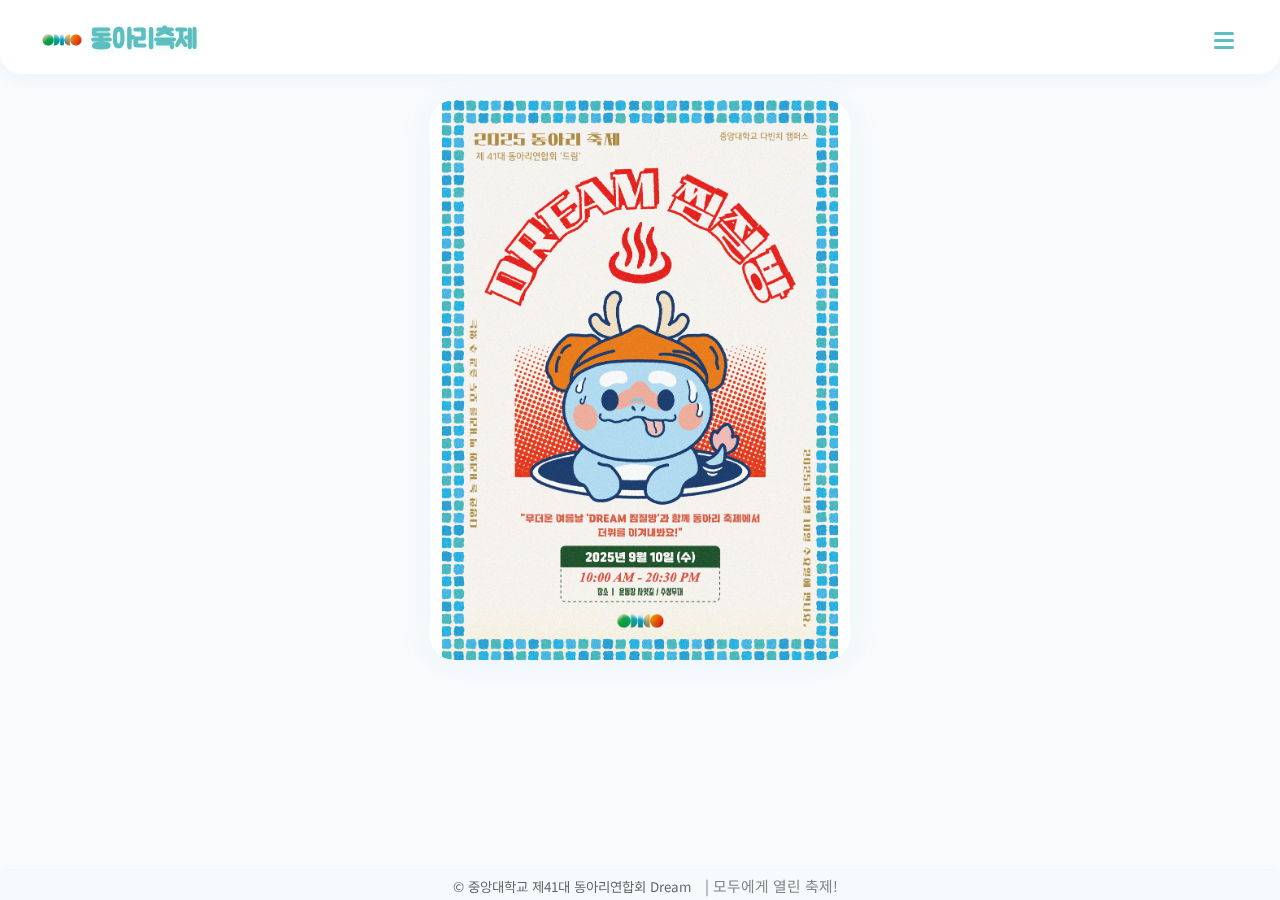
<file: index.html>
<!DOCTYPE html>
<html lang="ko">
<head>
  <meta charset="UTF-8" />
  <meta name="viewport" content="width=device-width, initial-scale=1.0" />
  <title>2025 동아리축제</title>
  <!-- ✅ Google Fonts 연결 -->
  <link rel="preconnect" href="https://fonts.googleapis.com" />
  <link rel="preconnect" href="https://fonts.gstatic.com" crossorigin />
  <link href="https://fonts.googleapis.com/css2?family=Jua&family=Moirai+One&family=Noto+Sans+KR:wght@400;500;700&display=swap" rel="stylesheet" />
  <!-- ✅ CSS 파일 연결 -->
  <link rel="stylesheet" href="css/style.css" />
</head>
<body>
  <!-- ✅ 고정 헤더 (네비 메뉴 칩/버튼 스타일) -->
  <header>
    <nav>
      <!-- ✅ 로고: 이미지 + 텍스트 -->
      <a href="index.html" class="logo-container">
        <img src="images/main_logo2.png" alt="축제 로고" class="main-logo" />
        <span class="logo-text">동아리축제</span>
      </a>
      <!-- ✅ 햄버거(모바일 메뉴) -->
      <div class="hamburger" id="hamburger">
        <span></span>
        <span></span>
        <span></span>
      </div>
      <!-- ✅ 네비 메뉴(칩/버튼) -->
      <ul class="nav-links" id="navLinks">
        <li><a href="index.html" class="active">홈</a></li>
        <li><a href="about.html">연합회 소개</a></li>
        <li><a href="clubs.html">부스 소개</a></li>
        <li><a href="festival.html">축제 안내</a></li>
      </ul>
    </nav>
  </header>

  <!-- ✅ 메인 포스터 영역 (클릭 시 flip) -->
  <main class="poster-section">
    <div class="poster-container" id="posterContainer">
      <div class="poster-front">
        <img src="images/main_poster.png" alt="2025 동아리축제 메인 포스터" />
      </div>
      <div class="poster-back">
        <h2>2025 동아리축제</h2>
        <p>2025.09.10 (수) | 10:00 ~ 20:30</p>
        <p>다양한 부스 체험과 공연이 기다리고 있어요!</p>
        <a href="clubs.html" class="poster-btn">부스 보러가기</a>
      </div>
    </div>
  </main>

  <!-- ✅ 고정 푸터 (라운드 & 캐주얼) -->
  <footer>
    <span class="footer-emoji" aria-label="축제"></span>
    <span>&copy; 중앙대학교 제41대 동아리연합회 Dream</span>
    <span style="margin-left:8px;font-size:1.1em;opacity:0.8;">| 모두에게 열린 축제!</span>
  </footer>

  <!-- ✅ JavaScript 파일 연결 -->
  <script src="js/main.js"></script>
</body>
</html>
</file>
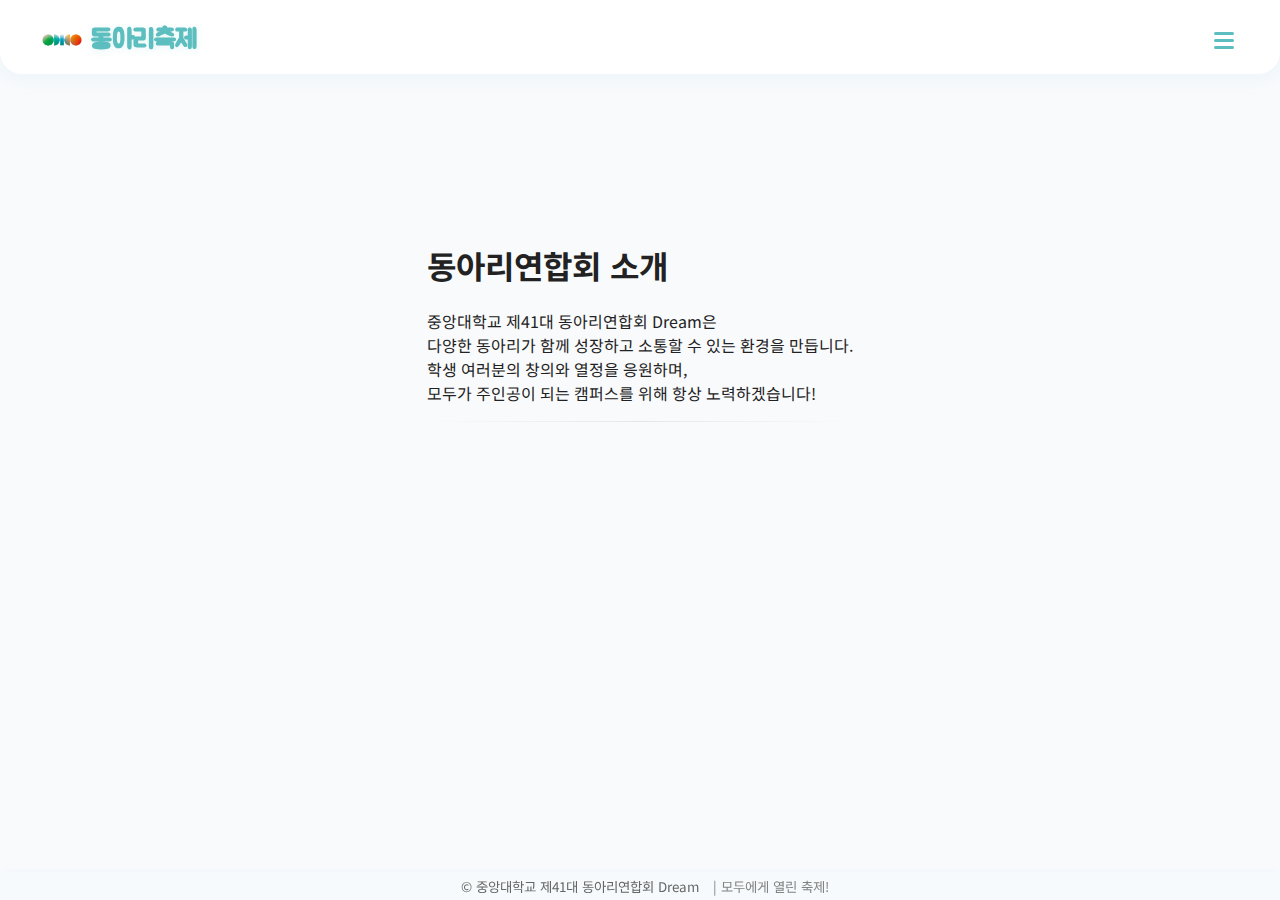
<file: about.html>
<!DOCTYPE html>
<html lang="ko">
<head>
  <meta charset="UTF-8" />
  <meta name="viewport" content="width=device-width, initial-scale=1.0" />
  <title>연합회 소개 | 2025 동아리축제</title>
  <!-- ✅ Google Fonts -->
  <link rel="preconnect" href="https://fonts.googleapis.com" />
  <link rel="preconnect" href="https://fonts.gstatic.com" crossorigin />
  <link href="https://fonts.googleapis.com/css2?family=Jua&family=Moirai+One&family=Noto+Sans+KR:wght@400;500;700&display=swap" rel="stylesheet" />
  <!-- ✅ CSS 연결 -->
  <link rel="stylesheet" href="css/style.css" />
</head>
<body>
  <!-- ✅ 헤더(공통) -->
  <header>
    <nav>
      <a href="index.html" class="logo-container">
        <img src="images/main_logo2.png" alt="축제 로고" class="main-logo" />
        <span class="logo-text">동아리축제</span>
      </a>
      <div class="hamburger" id="hamburger">
        <span></span>
        <span></span>
        <span></span>
      </div>
      <ul class="nav-links" id="navLinks">
        <li><a href="index.html">홈</a></li>
        <li><a href="about.html" class="active">연합회 소개</a></li>
        <li><a href="clubs.html">부스 소개</a></li>
        <li><a href="festival.html">축제 안내</a></li>
      </ul>
    </nav>
  </header>

  <!-- ✅ 본문: 연합회 소개 -->
  <main>
    <section class="about-section">
      <h1>동아리연합회 소개</h1>
      <p>
        중앙대학교 제41대 동아리연합회 Dream은<br>
        다양한 동아리가 함께 성장하고 소통할 수 있는 환경을 만듭니다.<br>
        학생 여러분의 창의와 열정을 응원하며,<br>
        모두가 주인공이 되는 캠퍼스를 위해 항상 노력하겠습니다!
      </p>
      <!-- ✅ 필요하면 아래에 슬라이더/대표 사진 등 추가 가능 -->
      <!--
      <div class="slider-container" id="slider">
        <img src="images/about1.jpg" class="active" alt="동아리활동1">
        <img src="images/about2.jpg" alt="동아리활동2">
        <img src="images/about3.jpg" alt="동아리활동3">
      </div>
      -->
    </section>
  </main>

  <!-- ✅ 푸터(공통) -->
  <footer>
    <span class="footer-emoji" aria-label="축제"></span>
    <span>&copy; 중앙대학교 제41대 동아리연합회 Dream</span>
    <span style="margin-left:8px;opacity:0.8;">| 모두에게 열린 축제!</span>
  </footer>

  <!-- ✅ JS 연결 -->
  <script src="js/main.js"></script>
</body>
</html>
</file>
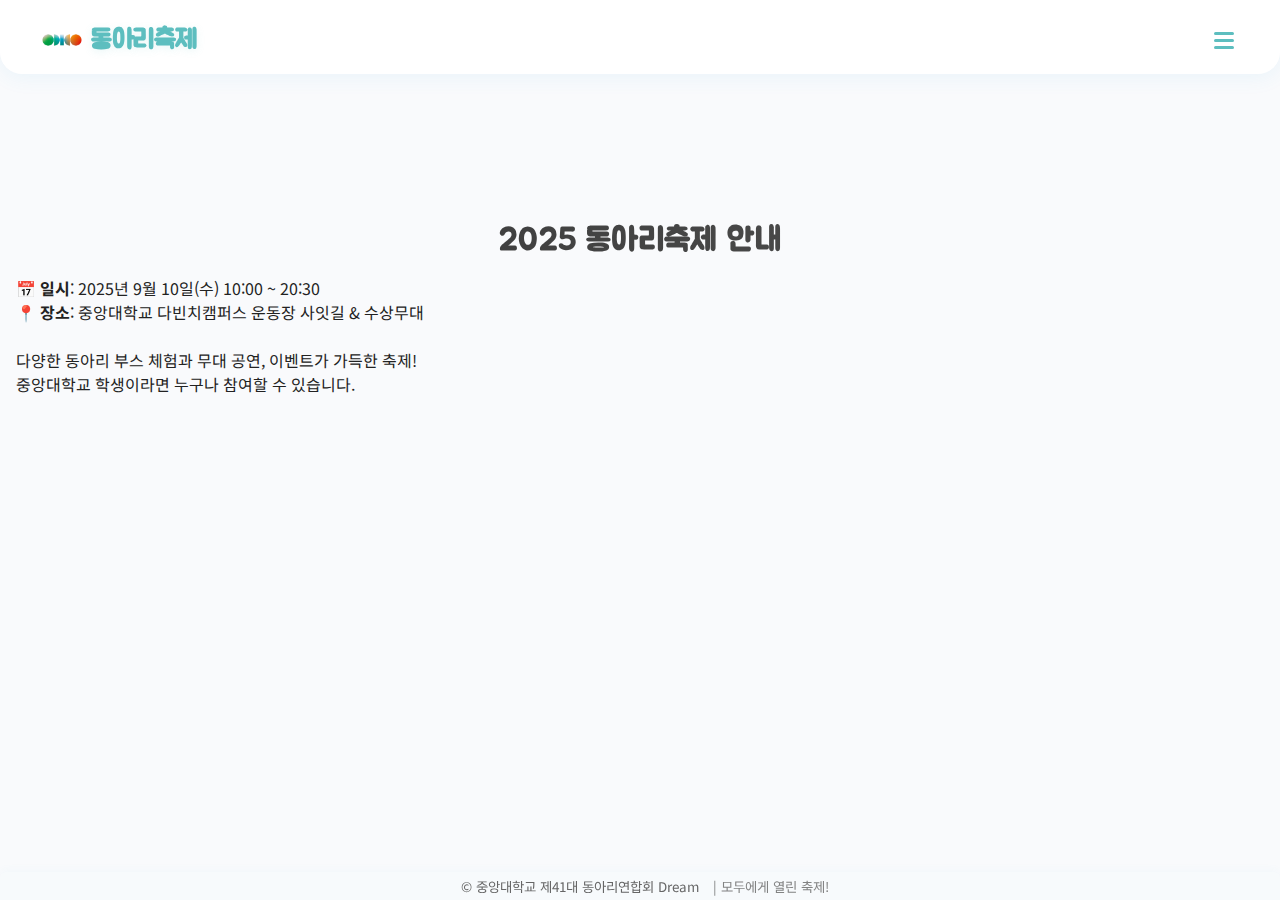
<file: festival.html>
<!DOCTYPE html>
<html lang="ko">
<head>
  <meta charset="UTF-8" />
  <meta name="viewport" content="width=device-width, initial-scale=1.0" />
  <title>축제 안내 | 2025 동아리축제</title>
  <!-- ✅ Google Fonts -->
  <link rel="preconnect" href="https://fonts.googleapis.com" />
  <link rel="preconnect" href="https://fonts.gstatic.com" crossorigin />
  <link href="https://fonts.googleapis.com/css2?family=Jua&family=Moirai+One&family=Noto+Sans+KR:wght@400;500;700&display=swap" rel="stylesheet" />
  <!-- ✅ CSS 연결 -->
  <link rel="stylesheet" href="css/style.css" />
</head>
<body>
  <!-- ✅ 헤더(공통) -->
  <header>
    <nav>
      <a href="index.html" class="logo-container">
        <img src="images/main_logo2.png" alt="축제 로고" class="main-logo" />
        <span class="logo-text">동아리축제</span>
      </a>
      <div class="hamburger" id="hamburger">
        <span></span>
        <span></span>
        <span></span>
      </div>
      <ul class="nav-links" id="navLinks">
        <li><a href="index.html">홈</a></li>
        <li><a href="about.html">연합회 소개</a></li>
        <li><a href="clubs.html">부스 소개</a></li>
        <li><a href="festival.html" class="active">축제 안내</a></li>
      </ul>
    </nav>
  </header>

  <!-- ✅ 본문: 축제 안내 -->
  <main>
    <section class="page-content">
      <h1>2025 동아리축제 안내</h1>
      <p>
        📅 <strong>일시</strong>: 2025년 9월 10일(수) 10:00 ~ 20:30<br>
        📍 <strong>장소</strong>: 중앙대학교 다빈치캠퍼스 운동장 사잇길 & 수상무대<br>
        <br>
        다양한 동아리 부스 체험과 무대 공연, 이벤트가 가득한 축제!<br>
        중앙대학교 학생이라면 누구나 참여할 수 있습니다.<br>
        <br>
        
      </p>
      <!-- 필요 시, 지도/타임테이블/주요 안내 추가 가능 -->
    </section>
  </main>

  <!-- ✅ 푸터(공통) -->
  <footer>
    <span class="footer-emoji" aria-label="축제"></span>
    <span>&copy; 중앙대학교 제41대 동아리연합회 Dream</span>
    <span style="margin-left:8px;opacity:0.8;">| 모두에게 열린 축제!</span>
  </footer>

  <!-- ✅ JS 연결 -->
  <script src="js/main.js"></script>
</body>
</html>
</file>
<file: css/style.css>
/* ================================
   ✅ 색상 변수 및 폰트
================================= */
:root {
  --sky: #43b7e2;
  --mint: #5dbebf;
  --deep-sky: #47a2d2;
  --green2: #1fab4c;
  --bule2: #009dbd;
  --orange2: #e8410b;
  --black: #2f2f2f;

}

/* ================================
   ✅ 전체 초기화
================================= */
body {
  margin: 0;
  font-family: 'Noto Sans KR', sans-serif;
  background-color: #f9fafc;
  color: #222;
}

/* ================================
   ✅ 헤더(고정, 라운드, 크기 키움)
================================= */
header {
  position: fixed;
  top: 0; left: 0; width: 100%;
  background: rgba(255,255,255,0.96);
  box-shadow: 0 4px 20px rgba(67, 183, 226, 0.08);
  border-bottom-left-radius: 22px;
  border-bottom-right-radius: 22px;
  z-index: 1000;
  transition: background 0.2s;
}
nav {
  position: relative; /* 추가 */
  display: flex;
  justify-content: space-between;
  align-items: center;
  max-width: 1200px;
  margin: 0 auto;
  padding: 18px 18px 12px 18px;
}
.logo-container {
  display: flex;
  align-items: center;
  text-decoration: none;
}
.main-logo {
  height: 44px;
  margin-right: 7px;
}
.logo-text {
  font-family: 'Jua', cursive;
  font-size: 1.7rem;
  color: var(--mint);
  text-shadow: 0 2px 8px rgba(93,190,191,0.13);
  font-weight: bold;
  letter-spacing: -0.5px;
}

/* ================================
   ✅ 네비 메뉴 칩/버튼
================================= */
.nav-links {
  display: flex;
  gap: 10px;
  padding: 0;
  margin: 0;
}
.nav-links li { list-style: none; }
.nav-links li a {
  display: inline-block;
  padding: 8px 20px;
  background: #f3faff;
  color: var(--deep-sky);
  border-radius: 18px;
  font-size: 1.08rem;
  font-weight: 500;
  border: 1px solid #e6f1fa;
  box-shadow: 0 1px 8px rgba(67, 183, 226, 0.05);
  text-decoration: none;
  transition: background 0.18s, color 0.18s, transform 0.16s, box-shadow 0.18s;
  outline: none;
}
.nav-links li a:hover,
.nav-links li a.active {
  background: var(--mint);
  color: #fff;
  transform: translateY(-3px) scale(1.07);
  box-shadow: 0 4px 18px rgba(93, 190, 191, 0.13);
  border: 1.5px solid var(--mint);
}

/* ================================
   ✅ 햄버거(모바일용, 크기 축소)
================================= */
.hamburger {
  display: none;
  flex-direction: column;
  justify-content: center;
  align-items: center;
  width: 34px;
  height: 34px;
  padding: 0;
  gap: 4px;
  cursor: pointer;
}
.hamburger span {
  width: 22px;
  height: 3px;
  background: var(--mint);
  border-radius: 2px;
  transition: all 0.3s;
  margin: 0;
}

/* ================================
   ✅ 메인, 포스터(세로형 전체 다 보이게, header와 겹치지 않게)
================================= */
main {
  padding-top: 100px;   /* header보다 여유있게 */
  padding-bottom: 70px;
  display: flex;
  justify-content: center;
  align-items: center;
  min-height: 50vh;
}
.poster-container {
  width: 100vw;
  max-width: 420px;           /* PC에서 너무 넓지 않게 */
  aspect-ratio: 3/4;          /* 세로 포스터 비율(3:4, 예: 375x500) */
  margin: 0px auto 0 auto;
  background: #fff;
  border-radius: 24px;
  display: flex;
  justify-content: center;
  align-items: center;
  position: relative;
}
.poster-front,
.poster-back {
  width: 100%;
  height: 100%;
  border-radius: 24px;
  position: absolute;
  backface-visibility: hidden;
  overflow: hidden;
  transition: transform 0.8s cubic-bezier(.44,1.18,.73,1.07);
  box-shadow: 0 3px 32px rgba(67,183,226,0.09);
  background: #fff;
}
.poster-front img {
  width: 100%;
  height: auto;
  max-height: 100%;
  object-fit: contain;         /* cover → contain! (세로포스터 전체 다 보이게) */
  border-radius: 24px;
  background: #fff;
  display: block;
  margin: 0;
  padding: 0;
}
/* flip */
.poster-container.flip .poster-front { transform: rotateY(180deg);}
.poster-container.flip .poster-back { transform: rotateY(360deg);}

/* ✅ 포스터 뒷면 */
.poster-back {
  background: radial-gradient(circle,
    rgba(93,190,191,0.12),
    rgba(67,183,226,0.08),
    #fff 80%);
  color: var(--bule2);
  display: flex;
  flex-direction: column;
  justify-content: center; 
  align-items: center;
  text-align: center;
  padding: 28px 10px 18px 10px;
  transform: rotateY(180deg);
}
.poster-back h2 {
  margin-bottom: 12px;
  font-size: 1.5rem;
  font-family: 'Jua', sans-serif;
}
.poster-btn {
  margin-top: 16px;
  background: var(--mint);
  color: #fff;
  padding: 9px 18px;
  border-radius: 7px;
  text-decoration: none;
  font-weight: bold;
  transition: background 0.2s;
}
.poster-btn:hover {
  background: var(--deep-sky);
}

/* ================================
   ✅ 부스 카드 그리드(여러 카드 가로정렬)
================================= */
.clubs-grid {
  display: grid; /* 핵심! 줄 맞춰 정렬 */
  grid-template-columns: repeat(auto-fit, minmax(250px, 1fr)); /* 반응형 그리드 */
  gap: 20px;
  margin-top: 32px;
}

/* ================================
   ✅ 카드 전체 영역
================================= */
.club-card {
  background: #fff;
  border: 1px solid #ddd;
  border-radius: 12px;
  min-height: 220px;
  box-shadow: 0 2px 6px rgba(0,0,0,0.10);
  overflow: hidden;
  padding: 12px 8px 18px 8px;
  display: flex;
  flex-direction: column;
  align-items: stretch;
  cursor: pointer;
  transition: box-shadow 0.16s, transform 0.18s;
}
.club-card:active {
  transform: scale(0.98);
  box-shadow: 0 1px 3px rgba(0,0,0,0.09);
}

/* ================================
   ✅ 카드 이미지 플립/슬라이드
================================= */
.card-inner {
  position: relative;
  width: 100%;
  height: 120px;    /* 이미지 공간 크게(원하는 만큼 조절) */
  overflow: hidden;
  border-radius: 10px;
  margin-bottom: 14px;
}
.card-front, .card-back {
  position: absolute;
  width: 100%;
  height: 100%;
  left: 0; top: 0;
  border-radius: 10px;
  transition:
    transform 0.6s cubic-bezier(.7, -0.2, .3, 1.4),
    opacity 0.45s cubic-bezier(.7, -0.2, .3, 1.4);
  display: block;
  background: #fff;
}
.card-front {
  z-index: 2;
  transform: translateX(0);
  opacity: 1;
}
.card-back {
  z-index: 1;
  transform: translateX(65%);
  opacity: 0.6;
}
.club-card.flipped .card-front {
  z-index: 1;
  transform: translateX(-65%);
  opacity: 0.6;
}
.club-card.flipped .card-back {
  z-index: 2;
  transform: translateX(0);
  opacity: 1;
}

/* ================================
   ✅ 이미지: 카드 공간에 '빈틈없이' 맞추기
================================= */
.card-front img,
.card-back img {
  width: 100%;
  height: 100%;
  object-fit: scale-down; /* 필요할 때만 축소 */
  object-position: center;
  border-radius: 10px;
  display: block;
  background: #fff;
}

/* ================================
   ✅ 카드 하단 텍스트
================================= */
.club-card h2 {
  margin: 10px 0 0 0;
  font-size: 1.18em;
  font-family: 'Jua', 'Noto Sans KR', sans-serif;
  color: var(--deep-sky);
  font-weight: bold;
  letter-spacing: 0.01em;
}
.club-card p {
  margin: 9px 0 0 0;
  color: #2d2d2d;
  font-size: 1em;
  font-family: 'Noto Sans KR', sans-serif;
  min-height: 32px;
  line-height: 1.45;
}

/* ================================
   ✅ 헤더/네비 등 (필요시)
================================= */
header {
  position: fixed;
  top: 0; left: 0; width: 100%;
  background: rgba(255,255,255,0.97);
  box-shadow: 0 4px 20px rgba(67, 183, 226, 0.08);
  border-bottom-left-radius: 22px;
  border-bottom-right-radius: 22px;
  z-index: 1000;
}
nav {
  display: flex;
  justify-content: space-between;
  align-items: center;
  max-width: 1200px;
  margin: 0 auto;
  padding: 18px 18px 12px 18px;
}
.logo-container {
  display: flex;
  align-items: center;
  text-decoration: none;
}
.main-logo {
  height: 44px;
  margin-right: 7px;
}
.logo-text {
  font-family: 'Jua', cursive;
  font-size: 1.7rem;
  color: var(--mint);
  text-shadow: 0 2px 8px rgba(93,190,191,0.13);
  font-weight: bold;
  letter-spacing: -0.5px;
}
.nav-links {
  display: flex;
  gap: 10px;
  padding: 0;
  margin: 0;
}
.nav-links li { list-style: none; }
.nav-links li a {
  display: inline-block;
  padding: 8px 20px;
  background: #f3faff;
  color: var(--deep-sky);
  border-radius: 18px;
  font-size: 1.08rem;
  font-weight: 500;
  border: 1px solid #e6f1fa;
  box-shadow: 0 1px 8px rgba(67, 183, 226, 0.05);
  text-decoration: none;
  transition: background 0.18s, color 0.18s, transform 0.16s, box-shadow 0.18s;
  outline: none;
}
.nav-links li a:hover,
.nav-links li a.active {
  background: var(--mint);
  color: #fff;
  transform: translateY(-3px) scale(1.07);
  box-shadow: 0 4px 18px rgba(93, 190, 191, 0.13);
  border: 1.5px solid var(--mint);
}

/* ================================
   ✅ 푸터(더 작게, header보다 작음)
================================= */
footer {
  position: fixed;
  bottom: 0; left: 0; width: 100%;
  background: #f7fafc;
  border-top-left-radius: 6px;
  border-top-right-radius: 6px;
  color: #666;
  font-size: 0.84rem;
  padding: 4px 0 4px;
  box-shadow: 0 -2px 8px rgba(67,183,226,0.04);
  display: flex;
  justify-content: center;
  align-items: center;
  gap: 6px;
  z-index: 1000;
}
.footer-emoji {
  font-size: 1.0rem;
  margin-right: 4px;
}

@media (max-width:768px){
  .clubs-block{
    grid-template-columns: repeat(auto-fit, minmax(150px, 1fr)); /* 카드 크기 */
    gap: 14px; 
    margin: 24px auto 0; /* 위쪽 24px, 좌우 auto -> 중앙 정렬 효과 */
    
    /* ✅ 좌우 여백 추가 */
    padding: 0 12px; /* 왼쪽·오른쪽 12px */
    box-sizing: border-box; /* padding 포함해서 폭 계산 */
    max-width: 100%; /* calc 필요 없음 */
  }

  .card-inner{
    height: auto; 
    aspect-ratio: 1/1; /* 정사각형 비율 */
    margin-bottom: 10px; 
  }

  .club-card{
    padding: 10px 6px 12px;
  }

  .club-card h2{
    margin-top: 5px; 
    font-size: 1.05em;
  }

  .club-card p{
    font-size: 0.96em; 
    min-height: 18px; 
    margin-top: 4px;
  }
}

  /*.club-front img,
  .card-back img {
    width: 100%;
    height: 100%;
    object-fit: cover; /* 빈틈 없이 채우기 */
    /*object-position: center;
    border-radius: 10px;
  }*/

  .hamburger{
     display:flex; 
     width:32px; 
     height:32px
  } /* 모바일에서 보이게 */
   
  .hamburger span{
     width:20px
  }
  .nav-links{
    position:absolute; 
    top:70px;
    right:10px;
    width:200px;
    display:none;
    flex-direction:column; 
    align-items:center; 
    padding:12px 0;
    background:#fff; 
    border:1px solid #e6f1fa; 
    border-radius:12px;
    box-shadow:0 4px 20px rgba(67,183,226,.11); 
    z-index:1002;
  }
   
  .nav-links.show{
     display:flex; 
     animation:slideDown .25s ease
  }
   
  .nav-links li{
     width:100%; 
     text-align:center
  }
   
  .nav-links a{
     margin:4px 10px; 
     padding:10px 14px; 
     border-radius:14px
  }

  @keyframes slideDown{
    from{
       opacity:0; 
       transform:translateY(-10px)
    }
    to  {
       opacity:1; 
       transform:translateY(0)
    }
  }
}
/* -----------------------------------------------------------
   📌 About(본문) 영역 기본 레이아웃 & 타이포
   - 모바일 퍼스트로 여백과 글자 크기를 설정합니다.
----------------------------------------------------------- */
.about-section{
  /* 화면 폭 가운데 정렬 + 가독성 있는 최대 폭 */
  max-width: 980px;
  margin: 0 auto;
  padding: 24px 16px 40px;

  /* 부드러운 카드 느낌의 배경 (아주 옅은 그라디언트) */
  background: linear-gradient(180deg, rgba(0,0,0,0.03), rgba(0,0,0,0.02));
  border-radius: 18px;
  box-shadow: 0 6px 24px rgba(0,0,0,0.06);
}

.about-title{
  /* 제목은 가독성 높고 선명하게 */
  font-family: 'Jua', 'Noto Sans KR', system-ui, -apple-system, sans-serif;
  font-size: clamp(1.5rem, 2.5vw, 2rem);
  line-height: 1.25;
  margin: 6px 0 16px;
  letter-spacing: 0.2px;
  /* 살짝의 포인트(그라디언트 텍스트) */
  background: linear-gradient(90deg, #333, #555);
  -webkit-background-clip: text;
  background-clip: text;
  color: transparent;
}

.about-lead {
  font-size: clamp(0.8rem, 1.9vw, 1.125rem);
  line-height: 1.8;
  text-align: center;
  color: #2c3e50; /* 남색톤 (신뢰감) */
}

.about-lead strong {
  color: #ff9800; /* 주황색 포인트 */
}

/* 문단 강조를 위한 가느다란 구분선 */
.about-section::after{
  content: "";
  display: block;
  height: 1px;
  width: 100%;
  margin: 16px 0 8px;
  background: linear-gradient(90deg, transparent, rgba(0,0,0,0.08), transparent);
}

/* -----------------------------------------------------------
   🎞 슬라이더
   - 가로/세로 비율 고정(aspect-ratio)로 어떤 화면에서도 안정적으로 보이게
   - 이미지 오버플로우 방지
----------------------------------------------------------- */
.slider{
  position: relative;
  margin-top: 18px;
  border-radius: 10px;
  overflow: hidden;
  aspect-ratio: 16/9; /*화면 비율*/
  background: #1f1f1f; 
  /* 부드러운 크림톤 → 회색 그라디언트 */
  user-select: none;
  -webkit-tap-highlight-color: transparent;
  isolation: isolate; /* 자식들의 혼합 모드/정렬 안전 */
}

/* 슬라이드 트랙(겹쳐 쌓는 방식) */
.slider .slides{
  position: relative;
  width: 100%;
  height: 100%;
}

/* 각각의 슬라이드(겹쳐 놓고, 활성 슬라이드만 보이게) */
.slider .slide{
  position: absolute;
  inset: 0;
  opacity: 0;
  transform: scale(1.02); /* 살짝 확대해 들어오는 느낌 */
  transition:
    opacity 420ms ease,
    transform 800ms ease;
  display: grid;
  place-items: end; /* 캡션을 아래로 */
}

/* 현재 활성화된 슬라이드 */
.slider .slide.is-active{
  opacity: 1;
  transform: scale(1);
  z-index: 1;
}

.slider img{
  position: absolute;
  inset: 0;
  width: 100%;
  height: 100%;
  object-fit: cover; /* 이미지 비율 유지하며 꽉 채우기 */
}

/* 캡션: 하단 그라디언트 + 가독성 확보 */
.slider figcaption{
  position: relative;
  z-index: 2;
  width: 100%;
  padding: 10px 14px 12px;
  font-size: clamp(0.85rem, 1.6vw, 1rem);
  color: #fff;
  text-shadow: 0 1px 2px rgba(0,0,0,0.45);
  background:
    linear-gradient(180deg, rgba(0,0,0,0) 0%, rgba(0,0,0,0.45) 64%, rgba(0,0,0,0.65) 100%);
}

/* ================================
   ▶ 좌우 네비 아이콘만 보이게 (배경 없음)
   - 큰 터치 영역은 유지(접근성)
   - hover/active에 배경 생기지 않음
   - 사진 위에서 가독성 확보를 위해 text-shadow 추가
================================= */
.slider .nav {
  position: absolute;
  top: 50%;
  transform: translateY(-50%);
  z-index: 10;

  /* 📏 터치 영역(보이지 않지만 클릭/터치 가능 구역) */
  width: clamp(28px, 5vw, 38px);
  height: clamp(28px, 5vw, 38px);

  /* 📌 배경·테두리·원형 제거 → 아이콘만 표시 */
  background: none;
  border: none;
  border-radius: 0;

  display: grid;
  place-items: center;
  cursor: pointer;

  /* 🔠 아이콘 스타일 */
  color: #fff;                           /* 아이콘 색상 */
  font-size: clamp(16px, 3vw, 20px);     /* 반응형 크기 */
  line-height: 1;

  /* 🌟 사진 위에서 잘 보이도록 글로우 효과 */
  text-shadow: 0 0 6px rgba(0,0,0,0.55), 0 0 2px rgba(0,0,0,0.45);

  /* 🎞️ 부드러운 인터랙션 */
  transition: transform .18s ease, opacity .18s ease;
  -webkit-tap-highlight-color: transparent;
  user-select: none;
}

/* ✋ hover/active: 배경 없이 크기/투명도로만 피드백 */
.slider .nav:hover {
  transform: translateY(-50%) scale(1.08);
  opacity: 0.95;
}
.slider .nav:active {
  transform: translateY(-50%) scale(0.94);
}

/* ◀ ▶ 위치: 사진 가림 최소화를 위해 살짝 바깥쪽 */
.slider .nav.prev { left: -6px; }
.slider .nav.next { right: -6px; }

/* 키보드 포커스: 배경이 없으므로 아이콘에 빛나는 링 느낌 */
.slider .nav:focus-visible {
  outline: none;
  text-shadow:
    0 0 8px rgba(255,255,255,0.85),
    0 0 4px rgba(255,255,255,0.75),
    0 0 10px rgba(0,0,0,0.5);
}

/* 📱 모바일: 터치성 보강 + 살짝 안쪽으로 */
@media (max-width: 768px) {
  .slider .nav {
    width: 40px;
    height: 40px;
    font-size: 20px;
  }
  .slider .nav.prev { left: 6px; }
  .slider .nav.next { right: 6px; }
}

/* 인디케이터(점) */
.slider .dots{
  position: absolute;
  left: 50%;
  bottom: 6px;
  transform: translateX(-50%);
  display: flex;
  gap: 6px;
  z-index: 3;
}
.slider .dot{
  width: 7px; height: 7px;
  border-radius: 50%;
  background: rgba(255,255,255,0.45);
  border: none;
  padding: 0;
  cursor: pointer;
}
.slider .dot.is-active{ background: #fff; }


/* -----------------------------------------------------------
   🧩 접근성/환경 설정
   - 모션 최소화 설정 사용자(prefers-reduced-motion)가 있으면
     과한 애니메이션/자동재생을 줄입니다.
----------------------------------------------------------- */
@media (prefers-reduced-motion: reduce){
  .slider .slide{
    transition: none !important;
  }
}

/* ===========================================================
   🎉 FESTIVAL PAGE 전용 스타일 (festival.html 전용)
   - f-main, f-hero, f-intro, f-board, f-focus 등
   - 다른 페이지와 충돌 방지를 위해 f- 접두사만 사용
   =========================================================== */

/* 본문 전체: 고정 header/footer와 겹치지 않게 상하 패딩 */
.f-main{
  padding-top: 82px !imprtant; /* header, footer 높이 고려 */
  padding-bottom: 64px;
  display: block; /* ✅ 세로 흐름으로 쌓이도록 기본 블록 레이아웃으로 강제 */
  overflow-x: hidden; /* 스크롤 가능 (혹시 상위에서 overflow 숨긴 경우 대비) */
   
}

/* 히어로 이미지(본문 위 포스터): 크기는 작게, 정렬은 가운데로 */
.f-hero{ 
   margin: 0 auto 6px !important; 
   text-align: center;
}
.f-hero__frame{
  width: 100%;                     /* 기본 100% 폭 */
  max-width: 280px;                 /* page-content와 유사한 가독성 폭 */
  margin: 0 auto;                   /* 가운데 정렬 */
  padding: 0 !important;                  /* 좌우 여백 */
  box-sizing: border-box;           /* padding 포함 계산 */
  
  aspect-ratio: auto;              /* 캐릭터 이미지는 4:5 비율 */
  display: flex;                    /* 이미지 정렬을 위해 flex */
  justify-content: center;          /* 수평 가운데 */
  align-items: center;              /* 수직 가운데 */
}
.f-hero__frame img{
  width: 50%;
  height: auto;                     /* 비율 유지 */
  object-fit: contain;              /* 전체 보이게 */
  display: block;
}

/* 안내글(본문_히어로 아래): 블록 흐름으로 세로 배치, 가운데 정렬 */
.f-intro{
  margin: 0 auto 0 !important;
  max-width: 500px; /* 문단 가독 폭 */ 
  padding: 0 12px;
  text-align: center; /* ✅ 세로로 쌓이게 */
  display: block; /* flex/grid 아님 -> 세로 배치 */
}

/* .f-intro__grid{
  display: block; /* ✅ 한 줄씩 세로 */
/* } */
.f-intro__col{ 
   margin-bottom: 10px; 
}
.f-intro__col--full{ 
   margin-top: 2px; 
}

.f-label{ margin: 0 0 4px; font-weight: 700; font-size: 1rem; }
.f-text{  margin: 0; font-size: .98rem; }
.f-desc{  margin: 6px 0 0; font-size: .98rem; color:#545; line-height: 1.65; }

/* 6분할 카드 보드: 항상 3열 × 2행, 각 카드 4:5 비율 */
.f-board{
  /* 바깥 컨테이너 */
  width: /*min(92vw, 420px)*/ 100%;
  max-width: 420px;
  /*margin: 6px auto 0 !important;*/
  padding: 0 !important;
  margin: 6px auto 0;
  /* 좌우 패딩을 안내문(.page-content)과 동일하게 */
  padding-left: 10px;
  padding-right: 10px;
  /* 3열 공정 */
  display: grid;
  grid-template-columns: repeat(3, 1fr); /* 모바일/브라우저 공통 3열 고정 */
  /* grid-auto-rows: 1fr; */
  gap: 5px;

  /* 그리드 자체를 가운데로 */
  justify-content: center;
}

.f-tile{
  width: 100%; /* 카드 가로 고정 */
  /* max-width: 250px; */
  position: relative;
  aspect-ratio: 4 / 5;        /* 요청 비율 고정 */
  cursor: pointer;
  -webkit-tap-highlight-color: transparent;
  outline: none;
  margin: 0 !important;
}
.f-tile:focus-visible{
  box-shadow: 0 0 0 3px rgba(71,162,210,.45);
  border-radius: 8px;
}

/* 실제 뒤집히는 카드 본체 */
.f-card{
  position: absolute; 
  inset: 0;
  transform-style: preserve-3d;
  transition: transform .34s cubic-bezier(.2,.7,.2,1);
  transform-origin: center center;
  overflow: hidden;
  background: #0f1012;        /* 로딩 중 백업 배경 */
  box-shadow: 0 6px 16px rgba(0,0,0,.15);

  /* iOS 사파리 렌더 안정화 */
  will-change: transform;
  transform: translateZ(0);
}

/* 앞/뒤 면 */
.f-face{
  position: absolute; 
  inset: 0;
  display: grid; 
  place-items: center;
  backface-visibility: hidden;
  -webkit-backface-visibility: hidden;
}
.f-face img{
  width: 100%; 
  height: 100%;
  object-fit: contain;        /* 이미지 잘림 없이 전체 보이게 */
  object-position: center;    /* 중앙 기준 */
  background: transparent;           /* 레터박스 색 */
  display: block;
}
.f-face.f-back{ 
   transform: rotateY(180deg); 
}

/* (데스크톱에서) 제자리 뒤집기를 쓰고 싶다면 .is-flipped 사용
   - 지금 JS는 ‘모달로 확대’만 사용하지만, 보조용으로 보존 */
.f-tile.is-flipped .f-card{ 
   transform: rotateY(180deg); 
}

/* 중앙 확대 모달(타일 탭 시 뒷면을 중앙에 크게 표시) */
.f-focus{
  position: fixed; 
  inset: 0;
  display: none;              /* JS가 .active로 토글 */
  place-items: center;
  background: rgba(0,0,0,.6);
  z-index: 2000;
  padding: 18px;
  box-sizing: center-box;
}
.f-focus.active{ display: grid; }
.f-focus .f-card{
  width: min(92vw, 560px);
  aspect-ratio: 4 / 5;        /* 모달에서도 4:5 */
  background: #000;
  overflow: hidden;
  transform-style: preserve-3d;
}
.f-focus .f-face.f-front{ display:none; }           /* 모달은 뒷면만 노출 */
.f-focus .f-face.f-back{
  transform: rotateY(0deg) !important;
  backface-visibility: visible;
  -webkit-backface-visibility: visible;
}
.f-focus .f-face img{
  object-fit: contain;        /* 모달에서도 전체 보이게 */
}

/* 모달 오픈 시 바디 스크롤 잠금 */
html.f-noScroll, body.f-noScroll{ overflow: hidden !important; }

/* 터치 피드백 살짝 축소(선택) 
@media (prefers-reduced-motion: no-preference){
  .f-tile:active .f-card{ transform: scale(0.985); }
}
@media (prefers-reduced-motion: reduce){
  .f-card{ transition: none; }
}
*/

@media (max-width: 360px){
   .f-board{
      max-width: 330px;
      gap: 7px;
   }
   .f-hero__frame{
      width: 84vw;
      max-height: clamp(190px, 42vh, 340px);
   }
}
/* .page-intro{
   margin: 8px 0 14px;
}
.page-title{
   text-align: center;
   font-weight: 700;
   font-size: clamp(20px, 5.6vw, 28px);
   margin: 6px 0 10px;
}
.page-hero{
   margin: 8px 0 12px;
} */
   
/* -----------------------------------------------------------
   📌 Clubs(부스 소개) 본문 컨테이너
   - 모바일 퍼스트: 가운데 정렬, 여백, 카드형 배경
   - about-section과 톤/타이포를 통일
----------------------------------------------------------- */
.page-content{
  /* ✅ 폭: 모바일에서 너무 넓지 않게, 데스크톱에서도 가독성 유지 */
  width: 100%;
  margin: 16px 0;                 /* 가운데 정렬 */
  padding: 0px 16px;        /* 상/좌우/하 여백 */
  box-sizing: border-box;
  display: block;

  /* 🎨 아주 옅은 그라디언트 + 카드 그림자 (about-section과 동일 톤) */
  /*background: linear-gradient(180deg, rgba(0,0,0,0.03), rgba(0,0,0,0.02));
  border-radius: 18px;
  box-shadow: 0 6px 24px rgba(0,0,0,0.06);*/
}

.page-content::after{ content:""; display:block; clear:both; }
/* -----------------------------------------------------------
   🏷 제목(H1)과 서브타이틀(H4)
   - about의 타이포를 참고: Jua + Noto, 그라디언트 텍스트
   - 모바일에서 중앙 정렬
----------------------------------------------------------- */
.page-content > h1{
  /* Jua로 제목, 필요 시 Noto Sans KR 폴백 */
  font-family: 'Jua', 'Noto Sans KR', system-ui, -apple-system, sans-serif;
  font-size: clamp(1.5rem, 2.6vw, 2rem);  /* 모바일~데스크톱 반응형 */
  line-height: 1.25;
  margin: 6px 0 10px;
  letter-spacing: 0.2px;

  /* 🎨 포인트: 그라디언트 텍스트(about-title과 톤 동일) */
  background: linear-gradient(90deg, #333, #555);
  -webkit-background-clip: text;
  background-clip: text;
  color: transparent;

  text-align: center;  /* 모바일 중앙 정렬 */
}

.page-content > h3{
  /* Jua로 제목, 필요 시 Noto Sans KR 폴백 */
  font-family: 'Jua', 'Noto Sans KR', system-ui, -apple-system, sans-serif;
  font-size: clamp(1.5rem, 2.6vw, 2rem);  /* 모바일~데스크톱 반응형 */
  line-height: 1.25;
  margin: 6px 0 10px;
  letter-spacing: 0.2px;

  /* 🎨 포인트: 그라디언트 텍스트(about-title과 톤 동일) */
  background: linear-gradient(90deg, #333, #555);
  -webkit-background-clip: text;
  background-clip: text;
  color: transparent;

  text-align: center;  /* 모바일 중앙 정렬 */
}

.page-content > h4{
  /* 본문 느낌의 보조 설명 */
  font-family: 'Noto Sans KR', system-ui, -apple-system, sans-serif;
  font-weight: 500;
  font-size: clamp(0.98rem, 1.9vw, 1.06rem);
  line-height: 1.7;

  /* 너무 새까맣지 않게 톤다운 */
  color: #444;
  opacity: 0.92;

  /* h1과 가까워 보이도록 살짝 간격 좁힘 */
  margin: 0 0 14px;

  text-align: center;  /* 모바일 중앙 정렬 */
}
</file>
